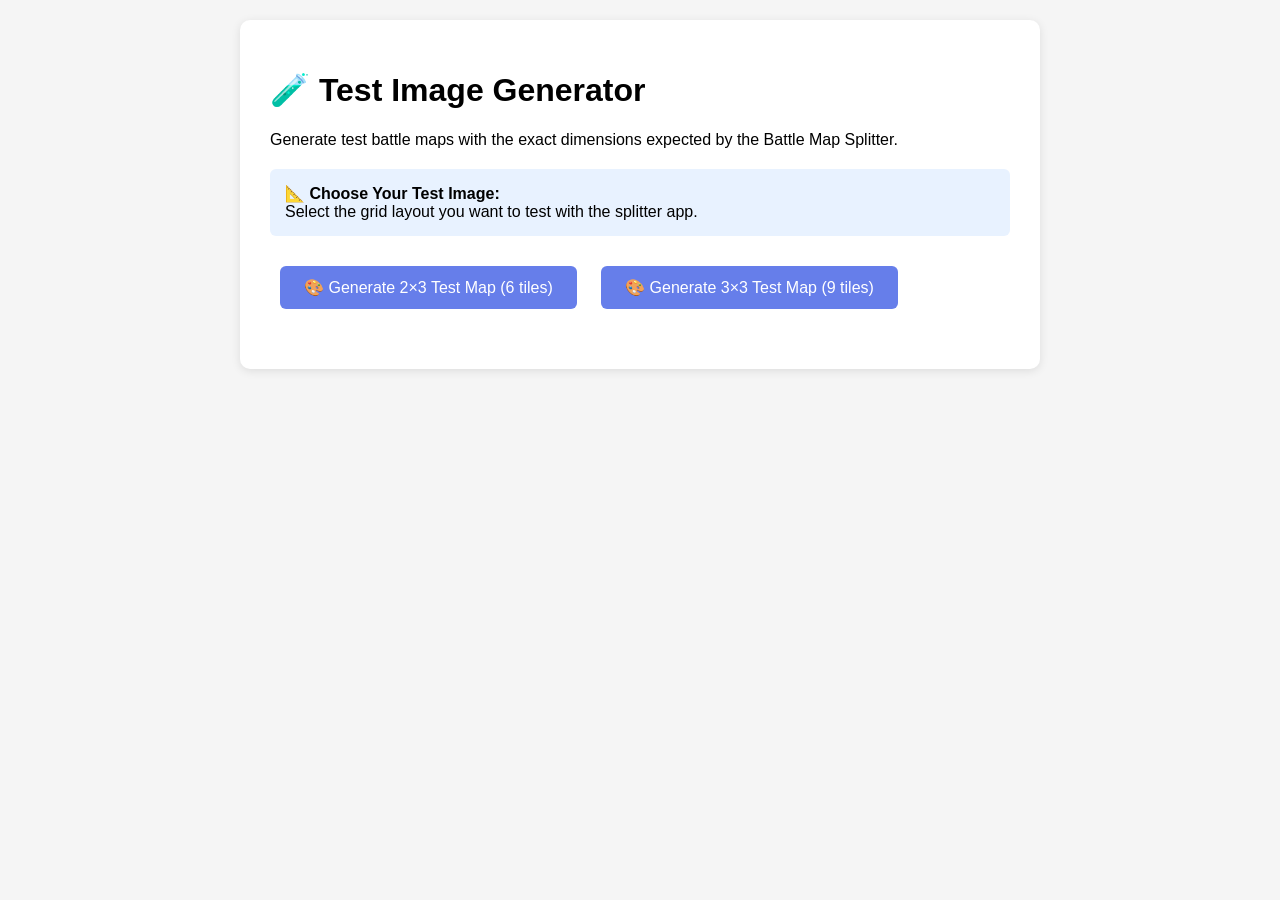
<file: test-generator.html>
<!DOCTYPE html>
<html lang="en">
<head>
    <meta charset="UTF-8">
    <meta name="viewport" content="width=device-width, initial-scale=1.0">
    <title>Test Image Generator - Battle Map Splitter</title>
    <style>
        body {
            font-family: Arial, sans-serif;
            max-width: 800px;
            margin: 0 auto;
            padding: 20px;
            background: #f5f5f5;
        }
        .container {
            background: white;
            padding: 30px;
            border-radius: 10px;
            box-shadow: 0 2px 10px rgba(0,0,0,0.1);
        }
        button {
            background: #667eea;
            color: white;
            border: none;
            padding: 12px 24px;
            border-radius: 6px;
            cursor: pointer;
            font-size: 16px;
            margin: 10px;
        }
        button:hover {
            background: #5a6fd8;
        }
        canvas {
            border: 2px solid #ddd;
            margin: 20px 0;
            max-width: 100%;
        }
        .info {
            background: #e8f2ff;
            padding: 15px;
            border-radius: 6px;
            margin: 20px 0;
        }
        .download-link {
            display: inline-block;
            background: #48bb78;
            color: white;
            padding: 10px 20px;
            text-decoration: none;
            border-radius: 6px;
            margin: 10px 0;
        }
    </style>
</head>
<body>
    <div class="container">
        <h1>🧪 Test Image Generator</h1>
        <p>Generate test battle maps with the exact dimensions expected by the Battle Map Splitter.</p>
        
        <div class="info">
            <strong>📐 Choose Your Test Image:</strong><br>
            Select the grid layout you want to test with the splitter app.
        </div>

        <button onclick="generateTestImage('2x3')">🎨 Generate 2×3 Test Map (6 tiles)</button>
        <button onclick="generateTestImage('3x3')">🎨 Generate 3×3 Test Map (9 tiles)</button>
        <button onclick="downloadTestImage()" id="downloadBtn" style="display: none;">💾 Download Test Image</button>
        
        <canvas id="testCanvas" style="display: none;"></canvas>
        
        <div id="result" style="margin-top: 20px;"></div>
    </div>

    <script>
        let testCanvas;
        let testCtx;
        let currentGrid;

        const gridConfigs = {
            '2x3': {
                rows: 2,
                cols: 3,
                width: 3366,
                height: 3276,
                totalTiles: 6,
                sizeMM: '570 × 554 mm',
                description: '2×3 Grid (6 tiles)'
            },
            '3x3': {
                rows: 3,
                cols: 3,
                width: 3366,
                height: 4911,
                totalTiles: 9,
                sizeMM: '570 × 831 mm',
                description: '3×3 Grid (9 tiles)'
            }
        };

        function generateTestImage(gridType) {
            currentGrid = gridType;
            const config = gridConfigs[gridType];
            
            // Create canvas with exact dimensions
            testCanvas = document.getElementById('testCanvas');
            testCtx = testCanvas.getContext('2d');
            
            testCanvas.width = config.width;
            testCanvas.height = config.height;
            testCanvas.style.display = 'block';
            
            // Create a fantasy battle map-style background
            createBattleMapBackground(config);
            
            // Add grid overlay to show tile boundaries
            addTileGrid(config);
            
            // Add labels for each tile
            addTileLabels(config);
            
            // Show download button
            document.getElementById('downloadBtn').style.display = 'inline-block';
            
            document.getElementById('result').innerHTML = `
                <div class="info">
                    ✅ <strong>Test image generated!</strong><br>
                    Layout: ${config.description}<br>
                    Dimensions: ${config.width} × ${config.height} pixels<br>
                    Size: ${config.sizeMM} at 150 DPI<br>
                    Use this image to test the Battle Map Splitter.
                </div>
            `;
        }

        function createBattleMapBackground(config) {
            // Create a gradient background
            const gradient = testCtx.createRadialGradient(
                testCanvas.width/2, testCanvas.height/2, 0,
                testCanvas.width/2, testCanvas.height/2, Math.max(testCanvas.width, testCanvas.height)/2
            );
            gradient.addColorStop(0, '#8FBC8F');
            gradient.addColorStop(0.5, '#6B8E23');
            gradient.addColorStop(1, '#556B2F');
            
            testCtx.fillStyle = gradient;
            testCtx.fillRect(0, 0, testCanvas.width, testCanvas.height);
            
            // Add some texture
            testCtx.fillStyle = 'rgba(139, 69, 19, 0.1)';
            for (let i = 0; i < (config.height / 3276) * 1000; i++) {
                const x = Math.random() * testCanvas.width;
                const y = Math.random() * testCanvas.height;
                const size = Math.random() * 10 + 2;
                testCtx.beginPath();
                testCtx.arc(x, y, size, 0, Math.PI * 2);
                testCtx.fill();
            }
            
            // Add some "terrain" features
            addTerrainFeatures(config);
        }

        function addTerrainFeatures(config) {
            // Rivers/paths
            testCtx.strokeStyle = '#4682B4';
            testCtx.lineWidth = 20;
            testCtx.beginPath();
            testCtx.moveTo(100, testCanvas.height/3);
            testCtx.quadraticCurveTo(testCanvas.width/2, testCanvas.height/2, testCanvas.width-100, testCanvas.height*2/3);
            testCtx.stroke();
            
            // Trees/forests
            testCtx.fillStyle = '#228B22';
            const numTrees = Math.floor((config.height / 3276) * 50);
            for (let i = 0; i < numTrees; i++) {
                const x = Math.random() * testCanvas.width;
                const y = Math.random() * testCanvas.height;
                const radius = Math.random() * 30 + 20;
                testCtx.beginPath();
                testCtx.arc(x, y, radius, 0, Math.PI * 2);
                testCtx.fill();
            }
            
            // Rocks/hills
            testCtx.fillStyle = '#696969';
            const numRocks = Math.floor((config.height / 3276) * 20);
            for (let i = 0; i < numRocks; i++) {
                const x = Math.random() * testCanvas.width;
                const y = Math.random() * testCanvas.height;
                const width = Math.random() * 80 + 40;
                const height = Math.random() * 60 + 30;
                testCtx.fillRect(x, y, width, height);
            }
        }

        function addTileGrid(config) {
            testCtx.strokeStyle = 'rgba(255, 0, 0, 0.8)';
            testCtx.lineWidth = 4;
            testCtx.setLineDash([10, 10]);
            
            // Vertical lines
            for (let i = 1; i < config.cols; i++) {
                const x = (testCanvas.width / config.cols) * i;
                testCtx.beginPath();
                testCtx.moveTo(x, 0);
                testCtx.lineTo(x, testCanvas.height);
                testCtx.stroke();
            }
            
            // Horizontal lines
            for (let i = 1; i < config.rows; i++) {
                const y = (testCanvas.height / config.rows) * i;
                testCtx.beginPath();
                testCtx.moveTo(0, y);
                testCtx.lineTo(testCanvas.width, y);
                testCtx.stroke();
            }
            
            testCtx.setLineDash([]);
        }

        function addTileLabels(config) {
            const fontSize = config.rows === 2 ? 120 : 80; // Smaller font for 3x3 grid
            testCtx.font = `bold ${fontSize}px Arial`;
            testCtx.textAlign = 'center';
            testCtx.textBaseline = 'middle';
            testCtx.strokeStyle = '#FFFFFF';
            testCtx.fillStyle = '#FF0000';
            testCtx.lineWidth = 6;
            
            let tileNumber = 1;
            for (let row = 0; row < config.rows; row++) {
                for (let col = 0; col < config.cols; col++) {
                    const x = (testCanvas.width / config.cols) * col + (testCanvas.width / (config.cols * 2));
                    const y = (testCanvas.height / config.rows) * row + (testCanvas.height / (config.rows * 2));
                    
                    const text = `TILE ${tileNumber}`;
                    testCtx.strokeText(text, x, y);
                    testCtx.fillText(text, x, y);
                    
                    // Add dimensions info
                    const dimFontSize = config.rows === 2 ? 60 : 40;
                    testCtx.font = `bold ${dimFontSize}px Arial`;
                    const dimText = '1122 × 1638 px';
                    testCtx.strokeText(dimText, x, y + (fontSize * 0.8));
                    testCtx.fillText(dimText, x, y + (fontSize * 0.8));
                    
                    testCtx.font = `bold ${fontSize}px Arial`;
                    tileNumber++;
                }
            }
            
            // Add title
            testCtx.font = 'bold 80px Arial';
            testCtx.fillStyle = '#FFFFFF';
            testCtx.strokeStyle = '#000000';
            testCtx.lineWidth = 3;
            const title = `TEST ${config.description.toUpperCase()} - ${config.width} × ${config.height}px`;
            testCtx.strokeText(title, testCanvas.width/2, 80);
            testCtx.fillText(title, testCanvas.width/2, 80);
        }

        function downloadTestImage() {
            if (!currentGrid) return;
            
            const config = gridConfigs[currentGrid];
            testCanvas.toBlob((blob) => {
                const url = URL.createObjectURL(blob);
                const link = document.createElement('a');
                link.href = url;
                link.download = `test_battle_map_${currentGrid}_${config.width}x${config.height}.png`;
                document.body.appendChild(link);
                link.click();
                document.body.removeChild(link);
                URL.revokeObjectURL(url);
            }, 'image/png');
        }
    </script>
</body>
</html>
</file>
